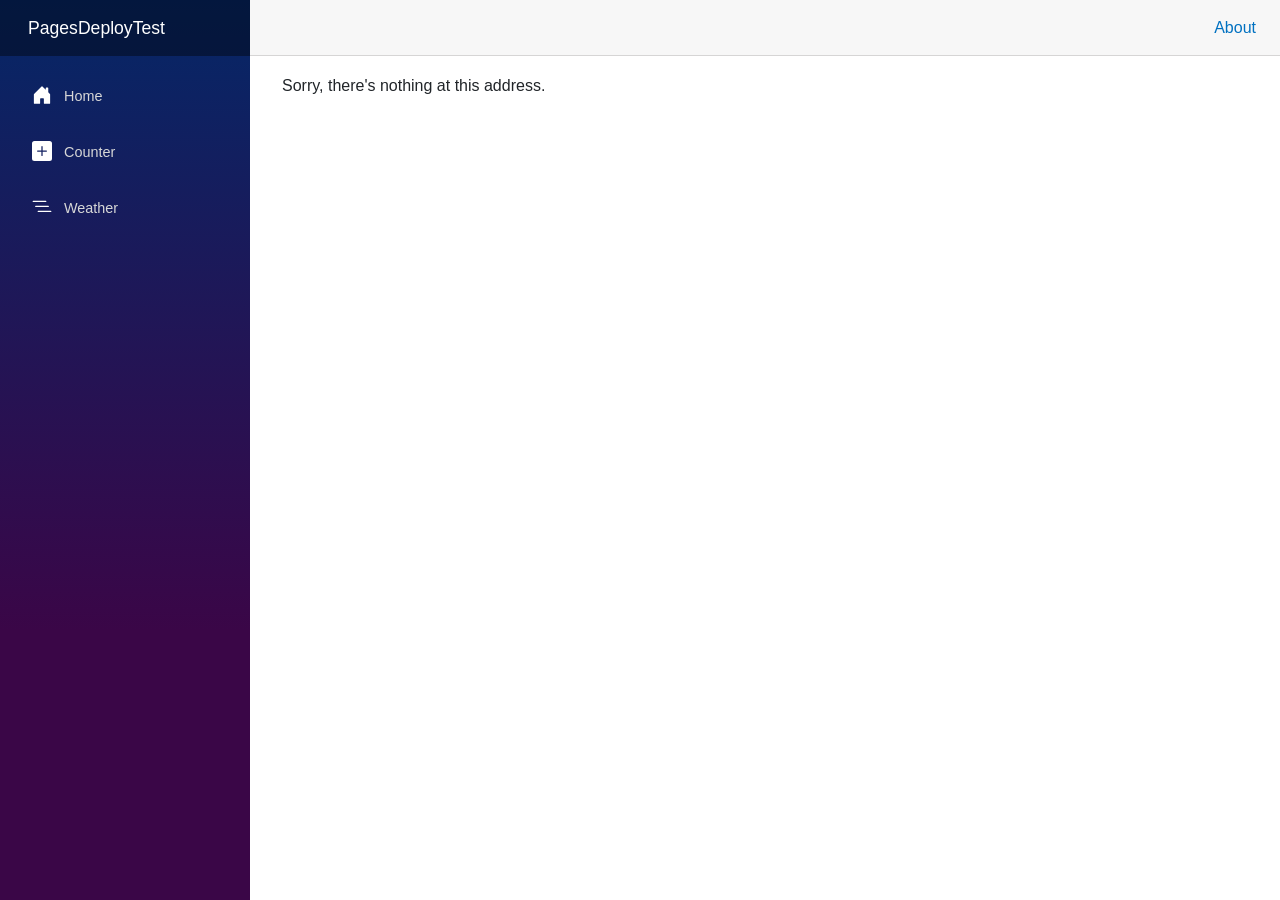
<file: PagesDeployTest/wwwroot/index.html>
<!DOCTYPE html>
<html lang="en">

<head>
    <meta charset="utf-8" />
    <meta name="viewport" content="width=device-width, initial-scale=1.0" />
    <title>PagesDeployTest</title>
    <base href="/" />
    <link rel="stylesheet" href="lib/bootstrap/dist/css/bootstrap.min.css" />
    <link rel="stylesheet" href="css/app.css" />
    <link rel="icon" type="image/png" href="favicon.png" />
    <link href="PagesDeployTest.styles.css" rel="stylesheet" />
</head>

<body>
    <div id="app">
        <svg class="loading-progress">
            <circle r="40%" cx="50%" cy="50%" />
            <circle r="40%" cx="50%" cy="50%" />
        </svg>
        <div class="loading-progress-text"></div>
    </div>

    <div id="blazor-error-ui">
        An unhandled error has occurred.
        <a href="." class="reload">Reload</a>
        <span class="dismiss">🗙</span>
    </div>
    <script src="_framework/blazor.webassembly.js"></script>
</body>

</html>
</file>
<file: PagesDeployTest/wwwroot/css/app.css>
html, body {
    font-family: 'Helvetica Neue', Helvetica, Arial, sans-serif;
}

h1:focus {
    outline: none;
}

a, .btn-link {
    color: #0071c1;
}

.btn-primary {
    color: #fff;
    background-color: #1b6ec2;
    border-color: #1861ac;
}

.btn:focus, .btn:active:focus, .btn-link.nav-link:focus, .form-control:focus, .form-check-input:focus {
  box-shadow: 0 0 0 0.1rem white, 0 0 0 0.25rem #258cfb;
}

.content {
    padding-top: 1.1rem;
}

.valid.modified:not([type=checkbox]) {
    outline: 1px solid #26b050;
}

.invalid {
    outline: 1px solid red;
}

.validation-message {
    color: red;
}

#blazor-error-ui {
    color-scheme: light only;
    background: lightyellow;
    bottom: 0;
    box-shadow: 0 -1px 2px rgba(0, 0, 0, 0.2);
    box-sizing: border-box;
    display: none;
    left: 0;
    padding: 0.6rem 1.25rem 0.7rem 1.25rem;
    position: fixed;
    width: 100%;
    z-index: 1000;
}

    #blazor-error-ui .dismiss {
        cursor: pointer;
        position: absolute;
        right: 0.75rem;
        top: 0.5rem;
    }

.blazor-error-boundary {
    background: url([data-uri]) no-repeat 1rem/1.8rem, #b32121;
    padding: 1rem 1rem 1rem 3.7rem;
    color: white;
}

    .blazor-error-boundary::after {
        content: "An error has occurred."
    }

.loading-progress {
    position: relative;
    display: block;
    width: 8rem;
    height: 8rem;
    margin: 20vh auto 1rem auto;
}

    .loading-progress circle {
        fill: none;
        stroke: #e0e0e0;
        stroke-width: 0.6rem;
        transform-origin: 50% 50%;
        transform: rotate(-90deg);
    }

        .loading-progress circle:last-child {
            stroke: #1b6ec2;
            stroke-dasharray: calc(3.141 * var(--blazor-load-percentage, 0%) * 0.8), 500%;
            transition: stroke-dasharray 0.05s ease-in-out;
        }

.loading-progress-text {
    position: absolute;
    text-align: center;
    font-weight: bold;
    inset: calc(20vh + 3.25rem) 0 auto 0.2rem;
}

    .loading-progress-text:after {
        content: var(--blazor-load-percentage-text, "Loading");
    }

code {
    color: #c02d76;
}

.form-floating > .form-control-plaintext::placeholder, .form-floating > .form-control::placeholder {
    color: var(--bs-secondary-color);
    text-align: end;
}

.form-floating > .form-control-plaintext:focus::placeholder, .form-floating > .form-control:focus::placeholder {
    text-align: start;
}
</file>
